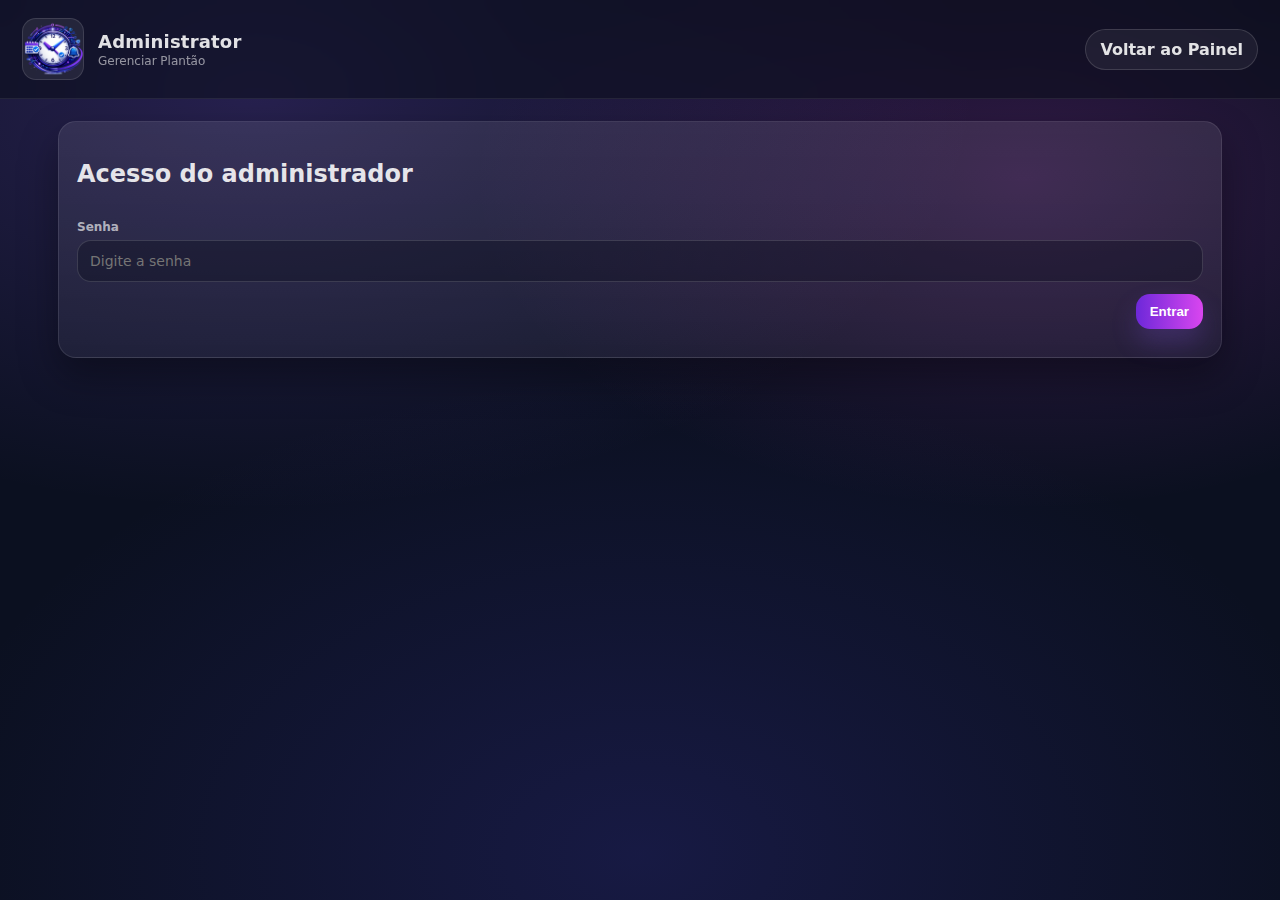
<file: admin.html>
<!doctype html>
<html lang="pt-br">
  <head>
    <meta charset="utf-8" />
    <meta name="viewport" content="width=device-width,initial-scale=1" />
    <title>Administrador</title>
    <link rel="stylesheet" href="css/styles.css" />
  </head>

  <body>
    <header class="topbar">
      <div class="brand">
        <img class="logo" src="assets/iconePlantao.png" alt="Logo" />
        <div>
          <h1>Administrator</h1>
          <p class="subtitle">Gerenciar Plantão</p>
        </div>
      </div>

      <a class="chip" href="index.html">Voltar ao Painel</a>
    </header>

    <main class="container">
      <!-- LOGIN -->
      <section id="loginCard" class="card">
        <div class="card-head">
          <h2>Acesso do administrador</h2>
        </div>

        <div class="grid">
          <label class="field" style="grid-column: 1 / -1">
            <span>Senha</span>
            <input id="password" type="password" placeholder="Digite a senha" />
          </label>
        </div>

        <div class="row end" style="margin-top: 12px">
          <button id="loginBtn" class="btn" type="button">Entrar</button>
        </div>

        <div id="saveStatus" class="muted small" style="margin-top: 10px"></div>
      </section>

      <!-- ADMIN -->
      <section id="adminCard" class="card hidden print-scope">
        <div class="card-head">
          <h2>Planejamento Mensal</h2>
          <div class="row">
            <button id="printBtn" class="btn btn-secondary" type="button">
              Imprimir
            </button>

            <button id="exportBtn" class="btn btn-secondary" type="button">
              Exportar JSON
            </button>

            <label class="btn btn-secondary" style="cursor: pointer">
              Importar JSON
              <input
                id="importFile"
                type="file"
                accept="application/json"
                style="display: none"
              />
            </label>

            <button id="resetBtn" class="btn btn-danger" type="button">
              Reset
            </button>
          </div>
        </div>

        <div class="row row-bottom" style="gap: 14px">
          <label class="field" style="min-width: 180px">
            <span>Mês</span>
            <select id="monthSelect" class="select">
              <option value="1">Janeiro</option>
              <option value="2">Fevereiro</option>
              <option value="3">Março</option>
              <option value="4">Abril</option>
              <option value="5">Maio</option>
              <option value="6">Junho</option>
              <option value="7">Julho</option>
              <option value="8">Agosto</option>
              <option value="9">Setembro</option>
              <option value="10">Outubro</option>
              <option value="11">Novembro</option>
              <option value="12">Dezembro</option>
            </select>
          </label>

          <label class="field" style="min-width: 160px">
            <span>Ano</span>
            <input
              id="yearInput"
              class="inline-input"
              type="number"
              min="2000"
              max="2100"
              value="2026"
            />
          </label>

          <button id="applyMonthBtn" class="btn btn-secondary" type="button">
            Aplicar
          </button>

          <div style="flex: 1"></div>

          <button id="clearGridBtn" class="btn btn-secondary" type="button">
            Limpar Escala
          </button>
        </div>

        <hr class="sep" />

        <div class="row" style="justify-content: space-between">
          <button id="openAddColabBtn" class="btn" type="button">
            + Adicionar colaborador
          </button>

          <div class="muted small" style="text-align: right; line-height: 1.25">
            <strong>Montar escala:</strong> clique na célula para
            marcar/desmarcar X.<br />
            <strong>Definir horário:</strong> dê
            <strong>duplo clique</strong> no X para editar (Início/Fim) ou
            remover.
          </div>
        </div>

        <div class="calendar-grid" style="margin-top: 12px">
          <div id="calendarGrid"></div>
        </div>

        <div class="row end" style="margin-top: 14px">
          <button id="saveBtn" class="btn" type="button">Salvar</button>
        </div>

        <div id="adminInfo" class="muted small" style="margin-top: 10px"></div>
      </section>
    </main>

    <!-- MODAL: COLABORADOR -->
    <dialog id="colabDialog" class="dialog">
      <form id="colabForm" method="dialog">
        <div class="dialog-body">
          <h3 id="colabDialogTitle">Adicionar colaborador</h3>

          <input id="colabId" type="hidden" />

          <div class="grid">
            <label class="field" style="grid-column: 1 / -1">
              <span>Nome</span>
              <input id="colabNome" type="text" autocomplete="off" />
            </label>

            <label class="field">
              <span>WhatsApp</span>
              <input
                id="colabWhats"
                type="text"
                placeholder="Ex.: (61) 99999-4211"
              />
            </label>

            <label class="field">
              <span>Telefone</span>
              <input id="colabTel" type="text" />
            </label>

            <label class="field" style="grid-column: 1 / -1">
              <span>E-mail</span>
              <input
                id="colabEmail"
                type="email"
                placeholder="Ex.: nome@disdal.com.br"
              />
            </label>

            <label class="field" style="grid-column: 1 / -1">
              <span>Observações (opcional)</span>
              <textarea
                id="colabObs"
                rows="4"
                placeholder="Ex.: Plantão noite / Preferência domingos"
              ></textarea>
            </label>
          </div>

          <div class="dialog-actions">
            <button id="cancelColabBtn" class="btn btn-secondary" type="button">
              Cancelar
            </button>
            <button class="btn" type="submit">Salvar colaborador</button>
          </div>
        </div>
      </form>
    </dialog>

    <!-- MODAL: HORÁRIO POR DIA (ÚNICO - sem duplicar IDs) -->
    <dialog id="timeDialog" class="dialog">
      <div class="dialog-body">
        <h3 id="timeDialogTitle">Definir horário</h3>

        <p class="muted small" style="margin-top: 6px">
          Colaborador: <strong id="timeColabName">—</strong> • Dia:
          <strong id="timeDayLabel">—</strong>
        </p>

        <!-- hidden: quem e qual dia -->
        <input id="timeDay" type="hidden" />
        <input id="timeColabId" type="hidden" />

        <div class="grid" style="margin-top: 12px">
          <label class="field">
            <span>Horário de Início</span>
            <input id="timeInicio" type="time" />
          </label>

          <label class="field">
            <span>Horário de Fim</span>
            <input id="timeFim" type="time" />
          </label>
        </div>

        <div class="dialog-actions">
          <button id="timeCancelBtn" class="btn btn-secondary" type="button">
            Cancelar
          </button>

          <button
            id="timeRemoveTimeBtn"
            class="btn btn-secondary"
            type="button"
            title="Remove apenas o horário, mantém o X"
          >
            Remover horário
          </button>

          <button
            id="timeRemoveMarkBtn"
            class="btn btn-danger"
            type="button"
            title="Remove o X e também o horário"
          >
            Remover marcação
          </button>

          <button id="timeSaveBtn" class="btn" type="button">
            Salvar horário
          </button>
        </div>
      </div>
    </dialog>

    <script>
      window.__PLANTAO_API_BASE__ = "";
    </script>

    <script type="module" src="js/admin.js"></script>
  </body>
</html>
</file>
<file: css/styles.css>
:root {
  /* ===== NOVA PALETA (ROXO MODERNO) ===== */
  --brand-purple: #6d28d9;
  --brand-violet: #8b5cf6;
  --brand-fuchsia: #d946ef;
  --brand-indigo: #4f46e5;

  /* Compatibilidade com nomes antigos do seu CSS */
  --teal: var(--brand-purple);
  --teal-dark: var(--brand-violet);
  --lime: var(--brand-fuchsia);
  --yellow: #fbbf24;

  /* Neutros (mais sofisticado) */
  --gray-900: #0f172a;
  --gray-800: #1e293b;
  --gray-700: #334155;
  --gray-500: #64748b;

  --border: rgba(148, 163, 184, 0.35);
  --bg: #0b1020; /* fundo escuro elegante */
  --card: rgba(255, 255, 255, 0.06);

  --shadow: 0 18px 38px rgba(0, 0, 0, 0.35);
  --radius: 18px;
  --max: 980px;
  --font:
    ui-sans-serif, system-ui, -apple-system, Segoe UI, Roboto, Arial,
    "Noto Sans", "Helvetica Neue", sans-serif;

  /* Estados */
  --success: #22c55e;
  --success-bg: rgba(34, 197, 94, 0.18);

  --danger: #ef4444;
  --danger-bg: rgba(239, 68, 68, 0.18);

  --offline: #94a3b8;
  --offline-bg: rgba(148, 163, 184, 0.16);

  /* Extras */
  --glass: rgba(255, 255, 255, 0.08);
  --glass-strong: rgba(255, 255, 255, 0.12);
  --ring: rgba(139, 92, 246, 0.45);
}

* {
  box-sizing: border-box;
}
html,
body {
  height: 100%;
}

body {
  margin: 0;
  font-family: var(--font);
  color: rgba(255, 255, 255, 0.88);
  background:
    radial-gradient(
      1200px 700px at 20% 10%,
      rgba(139, 92, 246, 0.22),
      transparent 60%
    ),
    radial-gradient(
      1000px 600px at 80% 20%,
      rgba(217, 70, 239, 0.18),
      transparent 55%
    ),
    radial-gradient(
      1200px 800px at 50% 95%,
      rgba(79, 70, 229, 0.18),
      transparent 60%
    ),
    var(--bg);
  position: relative;
}

/* ===== Topbar ===== */
.topbar {
  display: flex;
  align-items: center;
  justify-content: space-between;
  padding: 18px 22px;
  border-bottom: 1px solid rgba(255, 255, 255, 0.08);
  background: rgba(10, 12, 26, 0.55);
  backdrop-filter: blur(14px);
  -webkit-backdrop-filter: blur(14px);
  position: sticky;
  top: 0;
  z-index: 10;
}

.brand {
  display: flex;
  gap: 14px;
  align-items: center;
}

.logo {
  width: 62px;
  height: 62px;
  border-radius: 14px;
  object-fit: cover;
  border: 1px solid rgba(255, 255, 255, 0.12);
  background: rgba(255, 255, 255, 0.08);
}

h1 {
  margin: 0;
  font-size: 18px;
  letter-spacing: 0.2px;
}
.subtitle {
  margin: 2px 0 0;
  color: rgba(255, 255, 255, 0.55);
  font-size: 12px;
}

.container {
  max-width: 1200px;
  margin: 22px auto;
  padding: 0 18px 40px;
  display: grid;
  gap: 16px;
}

.card {
  background: linear-gradient(
    180deg,
    rgba(255, 255, 255, 0.09),
    rgba(255, 255, 255, 0.05)
  );
  border: 1px solid rgba(255, 255, 255, 0.1);
  border-radius: var(--radius);
  box-shadow: var(--shadow);
  padding: 18px;
}

.card-head {
  display: flex;
  align-items: center;
  justify-content: space-between;
  gap: 12px;
  margin-bottom: 10px;
}

.row {
  display: flex;
  gap: 10px;
  flex-wrap: wrap;
  align-items: center;
}
.row.end {
  justify-content: flex-end;
}
.row-bottom {
  align-items: flex-end;
}

.muted {
  color: rgba(255, 255, 255, 0.55);
  margin-top: 10px;
}
.small {
  font-size: 12px;
}

/* ===== Botões ===== */
.btn {
  border: 0;
  padding: 10px 14px;
  border-radius: 14px;
  background: linear-gradient(90deg, var(--brand-purple), var(--brand-fuchsia));
  color: #fff;
  font-weight: 900;
  cursor: pointer;
  box-shadow: 0 14px 26px rgba(139, 92, 246, 0.22);
}
.btn:hover {
  filter: brightness(1.04);
}
.btn:active {
  transform: translateY(1px);
}

.btn-secondary {
  background: rgba(255, 255, 255, 0.08);
  border: 1px solid rgba(255, 255, 255, 0.12);
  box-shadow: none;
  color: rgba(255, 255, 255, 0.88);
}

.btn-danger {
  background: rgba(239, 68, 68, 0.12);
  border: 1px solid rgba(239, 68, 68, 0.35);
  color: #ffd7d7;
  box-shadow: none;
}

.chip {
  text-decoration: none;
  font-weight: 900;
  padding: 10px 14px;
  border-radius: 999px;
  border: 1px solid rgba(255, 255, 255, 0.14);
  color: rgba(255, 255, 255, 0.88);
  background: rgba(255, 255, 255, 0.06);
}

.grid {
  display: grid;
  gap: 12px;
  grid-template-columns: 1fr;
  margin-top: 12px;
}
@media (min-width: 740px) {
  .grid {
    grid-template-columns: 1fr 1fr;
  }
}

.field {
  display: grid;
  gap: 6px;
}
.field span {
  font-size: 12px;
  color: rgba(255, 255, 255, 0.65);
  font-weight: 800;
}
.field input,
.field textarea,
.select {
  padding: 12px 12px;
  border-radius: 14px;
  border: 1px solid rgba(255, 255, 255, 0.14);
  outline: none;
  font-size: 14px;
  background: rgba(10, 12, 26, 0.35);
  color: rgba(255, 255, 255, 0.9);
  font-family: var(--font);
}
.field textarea {
  resize: vertical;
}
.field input:focus,
.field textarea:focus,
.select:focus {
  border-color: var(--ring);
  box-shadow: 0 0 0 4px rgba(139, 92, 246, 0.18);
}

.inline-input {
  padding: 12px 12px;
  border-radius: 14px;
  border: 1px solid rgba(255, 255, 255, 0.14);
  outline: none;
  font-size: 14px;
  background: rgba(10, 12, 26, 0.35);
  color: rgba(255, 255, 255, 0.9);
  min-width: 140px;
}

.sep {
  border: 0;
  border-top: 1px solid rgba(255, 255, 255, 0.1);
  margin: 16px 0;
}

.footer {
  text-align: center;
  padding: 22px 10px;
  color: rgba(255, 255, 255, 0.55);
}

.hidden {
  display: none !important;
}

/* =========================
   Admin: Planejamento Mensal (tabela)
   ========================= */
.calendar-grid {
  overflow-x: auto;
  border: 1px solid rgba(255, 255, 255, 0.12);
  border-radius: 14px;
  background: rgba(255, 255, 255, 0.04);
  padding: 10px;
}

.calendar-grid table {
  border-collapse: collapse;
  width: 100%;
  min-width: 980px;
  text-align: center;
  font-size: 13px;
  color: rgba(255, 255, 255, 0.86);
}

.calendar-grid th,
.calendar-grid td {
  border: 1px solid rgba(255, 255, 255, 0.1);
  padding: 6px 8px;
  user-select: none;
}

.calendar-grid thead th {
  position: sticky;
  top: 0;
  background: rgba(139, 92, 246, 0.16);
  backdrop-filter: blur(10px);
  z-index: 3;
}

.calendar-grid thead .weekday {
  font-weight: 900;
  color: rgba(255, 255, 255, 0.85);
  background: rgba(217, 70, 239, 0.12);
}

.calendar-grid thead .weekday-head {
  background: rgba(217, 70, 239, 0.12);
}

.calendar-grid tbody th {
  text-align: left;
  background: rgba(79, 70, 229, 0.14);
  font-weight: 900;
  position: sticky;
  left: 0;
  z-index: 2;
  min-width: 260px;
}

.calendar-grid td {
  cursor: pointer;
  vertical-align: middle;
  text-align: center;
  line-height: 1;
}

.calendar-grid td.active {
  background: linear-gradient(
    180deg,
    rgba(139, 92, 246, 0.95),
    rgba(217, 70, 239, 0.85)
  );
  color: #fff;
  font-weight: 900;
}

/* Colaborador (nome + botões) */
.colab-cell {
  display: flex;
  align-items: flex-start;
  justify-content: space-between;
  gap: 10px;
}
.colab-left {
  display: flex;
  flex-direction: column;
  gap: 4px;
  min-width: 0;
}
.colab-name {
  overflow: hidden;
  text-overflow: ellipsis;
  white-space: nowrap;
}
.colab-actions {
  display: flex;
  gap: 6px;
  flex-shrink: 0;
}

.mini-btn {
  border: 1px solid rgba(255, 255, 255, 0.14);
  background: rgba(255, 255, 255, 0.06);
  border-radius: 10px;
  padding: 6px 8px;
  cursor: pointer;
  font-weight: 900;
  color: rgba(255, 255, 255, 0.85);
}
.mini-btn:hover {
  border-color: rgba(217, 70, 239, 0.6);
}
.mini-btn.danger {
  border-color: rgba(239, 68, 68, 0.28);
}
.mini-btn.danger:hover {
  border-color: rgba(239, 68, 68, 0.55);
}

/* Dialog */
.dialog {
  border: 1px solid rgba(255, 255, 255, 0.14);
  border-radius: 18px;
  padding: 0;
  width: min(720px, 92vw);
  box-shadow: var(--shadow);
  background: rgba(10, 12, 26, 0.85);
  color: rgba(255, 255, 255, 0.9);
  backdrop-filter: blur(16px);
}
.dialog::backdrop {
  background: rgba(0, 0, 0, 0.55);
}
.dialog-body {
  padding: 16px 16px 14px;
}
.dialog-body h3 {
  margin: 0 0 10px;
  font-size: 18px;
}
.dialog-actions {
  display: flex;
  gap: 10px;
  justify-content: flex-end;
  margin-top: 12px;
}

/* =========================
   Painel do usuário
   ========================= */
.user-hero {
  border: 1px solid rgba(139, 92, 246, 0.25);
  box-shadow: 0 18px 44px rgba(0, 0, 0, 0.42);
  position: relative;
  overflow: hidden;
  background: linear-gradient(
    180deg,
    rgba(255, 255, 255, 0.08),
    rgba(255, 255, 255, 0.04)
  ) !important;
}

/* marca d'água suave */
.user-hero::before {
  content: "";
  position: absolute;
  inset: 0;
  background:
    radial-gradient(
      520px 320px at 30% 20%,
      rgba(139, 92, 246, 0.24),
      transparent 60%
    ),
    radial-gradient(
      520px 320px at 70% 30%,
      rgba(217, 70, 239, 0.18),
      transparent 60%
    );
  opacity: 0.85;
  pointer-events: none;
}

.user-hero > * {
  position: relative;
  z-index: 1;
}

.hero-body {
  display: grid;
  gap: 14px;
  margin-top: 10px;
}

.names {
  display: flex;
  flex-wrap: wrap;
  gap: 10px;
}

.name-chip {
  display: flex;
  align-items: center;
  gap: 10px;
  padding: 10px 12px;
  border-radius: 999px;
  border: 1px solid rgba(255, 255, 255, 0.14);
  background: rgba(255, 255, 255, 0.06);
  box-shadow: 0 14px 24px rgba(0, 0, 0, 0.25);
}
.name-chip.empty {
  opacity: 0.7;
  box-shadow: none;
}

.avatar {
  width: 34px;
  height: 34px;
  border-radius: 999px;
  display: grid;
  place-items: center;
  font-weight: 900;
  color: rgba(255, 255, 255, 0.92);
  background: linear-gradient(
    90deg,
    rgba(139, 92, 246, 0.55),
    rgba(217, 70, 239, 0.45)
  );
  border: 1px solid rgba(255, 255, 255, 0.14);
}
.avatar.lg {
  width: 44px;
  height: 44px;
  font-size: 16px;
}

.chip-text {
  font-weight: 900;
  letter-spacing: 0.2px;
}

.hero-meta {
  display: grid;
  gap: 8px;
  padding: 12px;
  border: 1px solid rgba(255, 255, 255, 0.1);
  border-radius: 14px;
  background: rgba(255, 255, 255, 0.04);
}

.hero-meta-row {
  display: flex;
  justify-content: space-between;
  gap: 10px;
  align-items: center;
}

.meta-label {
  font-size: 12px;
  font-weight: 900;
  color: rgba(255, 255, 255, 0.55);
}
.meta-value {
  font-size: 13px;
  font-weight: 400;
  color: rgba(255, 255, 255, 0.88);
}

/* Cards de contatos */
.contacts-grid {
  display: grid;
  gap: 12px;
  grid-template-columns: 1fr;
}
@media (min-width: 860px) {
  .contacts-grid {
    grid-template-columns: 1fr 1fr;
  }
}

.person-card {
  border: 1px solid rgba(255, 255, 255, 0.1);
  border-radius: 16px;
  background: rgba(255, 255, 255, 0.04);
  box-shadow: 0 14px 26px rgba(0, 0, 0, 0.26);
  overflow: hidden;
}

.person-head {
  padding: 12px 12px 10px;
  border-bottom: 1px solid rgba(255, 255, 255, 0.08);
  background: linear-gradient(
    90deg,
    rgba(139, 92, 246, 0.16),
    rgba(217, 70, 239, 0.1)
  );
}

.person-title {
  display: flex;
  gap: 12px;
  align-items: center;
}

.person-name {
  font-size: 16px;
  font-weight: 900;
}
.person-sub {
  font-size: 12px;
  color: rgba(255, 255, 255, 0.55);
  font-weight: 800;
  margin-top: 2px;
}

.person-body {
  padding: 12px;
  display: grid;
  gap: 10px;
}

.kv {
  display: flex;
  align-items: center;
  justify-content: space-between;
  gap: 12px;
  padding: 10px 10px;
  border: 1px solid rgba(255, 255, 255, 0.1);
  border-radius: 14px;
  background: rgba(10, 12, 26, 0.25);
}

.kv-left {
  min-width: 0;
  display: grid;
  gap: 4px;
}

.kv-k {
  font-size: 12px;
  font-weight: 600;
  color: rgba(255, 255, 255, 0.88);
  display: flex;
  align-items: center;
  gap: 8px;
}

.kv-v {
  font-size: 13px;
  color: rgba(255, 255, 255, 0.72);
  font-weight: 400;
  word-break: break-word;
}

.ico {
  width: 18px;
  text-align: center;
}

.pill {
  text-decoration: none;
  font-weight: 900;
  padding: 9px 12px;
  border-radius: 999px;
  border: 1px solid rgba(139, 92, 246, 0.35);
  background: rgba(139, 92, 246, 0.14);
  color: rgba(255, 255, 255, 0.9);
  white-space: nowrap;
}
.pill:hover {
  background: rgba(217, 70, 239, 0.16);
  border-color: rgba(217, 70, 239, 0.55);
}
.pill.ghost {
  border-color: transparent;
  background: transparent;
}

/* Estado vazio */
.empty-state {
  border: 1px dashed rgba(139, 92, 246, 0.55);
  background: rgba(139, 92, 246, 0.12);
  border-radius: 16px;
  padding: 14px;
}
.empty-title {
  font-weight: 900;
  margin-bottom: 4px;
}
.empty-sub {
  color: rgba(255, 255, 255, 0.62);
  font-weight: 800;
  font-size: 13px;
}

.notice {
  border: 1px dashed rgba(217, 70, 239, 0.5);
  background: rgba(255, 255, 255, 0.04) !important;
  border-radius: 16px;
  padding: 12px 14px;
}

.notice-title {
  font-size: 12px;
  font-weight: 900;
  color: rgba(255, 255, 255, 0.9);
  margin-bottom: 4px;
  text-transform: uppercase;
  letter-spacing: 0.4px;
}

.notice-text {
  font-size: 13px;
  color: rgba(255, 255, 255, 0.74);
  line-height: 1.35;
}

.support-bar {
  display: flex;
  align-items: center;
  justify-content: space-between;
  gap: 12px;
  padding: 10px 12px;
  border: 1px solid rgba(255, 255, 255, 0.1);
  border-radius: 14px;
  background: rgba(255, 255, 255, 0.04);
}

.support-text {
  font-size: 16px;
  color: rgba(255, 255, 255, 0.76);
  line-height: 1.2;
}

.support-text strong {
  color: rgba(255, 255, 255, 0.92);
}

@media (max-width: 520px) {
  .support-bar {
    flex-direction: column;
    align-items: flex-start;
  }
}

.help-box {
  border: 1px solid rgba(255, 255, 255, 0.1);
  border-radius: 16px;
  padding: 12px 14px;
  background: rgba(255, 255, 255, 0.04);
}

.help-title {
  font-size: 13px;
  font-weight: 900;
  color: rgba(255, 255, 255, 0.92);
  margin-bottom: 8px;
}

.help-list {
  margin: 0;
  padding-left: 18px;
  display: grid;
  gap: 6px;
  color: rgba(255, 255, 255, 0.72);
  font-size: 13px;
}

.help-list li {
  line-height: 1.25;
}

/* célula marcada com horário do dia */
.calendar-grid td.has-time {
  position: relative;
}
.calendar-grid td.has-time::after {
  content: "";
  position: absolute;
  top: 4px;
  right: 4px;
  width: 6px;
  height: 6px;
  border-radius: 999px;
  background: rgba(251, 191, 36, 0.95);
  box-shadow: 0 0 0 2px rgba(0, 0, 0, 0.25);
}

/* ===== Fix: centralizar o painel do ADMIN ===== */
#print-scope,
.print-scope,
#adminCard {
  margin-left: auto !important;
  margin-right: auto !important;
}

@media (min-width: 1024px) {
  #adminCard.card {
    width: 100%;
  }
}

/* ===== Status Online/Offline ===== */
.presence-wrap {
  display: flex;
  align-items: center;
  justify-content: flex-end;
}

.presence-badge {
  display: inline-flex;
  align-items: center;
  gap: 8px;
  padding: 6px 10px;
  border-radius: 999px;
  font-size: 12px;
  font-weight: 800;
  border: 1px solid rgba(255, 255, 255, 0.12);
  background: rgba(255, 255, 255, 0.06);
  user-select: none;
  white-space: nowrap;

  /* atenção */
  animation: pulseAttention 1.25s ease-in-out infinite;
}

.presence-badge .dot {
  width: 10px;
  height: 10px;
  border-radius: 999px;
}

.presence-badge.online {
  background: var(--success-bg);
  color: rgba(255, 255, 255, 0.92);
}
.presence-badge.online .dot {
  background: var(--success);
}

.presence-badge.offline {
  background: var(--offline-bg);
  color: rgba(255, 255, 255, 0.74);
}
.presence-badge.offline .dot {
  background: var(--offline);
}

@keyframes pulseAttention {
  0% {
    transform: scale(1);
    box-shadow: 0 0 0 rgba(139, 92, 246, 0);
  }
  50% {
    transform: scale(1);
    box-shadow: 0 0 0 12px rgba(139, 92, 246, 0.14);
  }
  100% {
    transform: scale(1);
    box-shadow: 0 0 0 rgba(139, 92, 246, 0);
  }
}

/* ===== PRINT ===== */
@media print {
  @page {
    size: A4 landscape;
    margin: 10mm;
  }

  html,
  body {
    background: #fff !important;
    color: #111 !important;
    -webkit-print-color-adjust: exact;
    print-color-adjust: exact;
  }

  dialog,
  .dialog {
    display: none !important;
  }

  .container,
  .card,
  .calendar-grid,
  #calendarGrid {
    overflow: visible !important;
  }

  .container {
    max-width: none !important;
    width: 100% !important;
    padding: 0 !important;
  }

  .print-scope {
    box-shadow: none !important;
  }

  .calendar-grid table {
    width: 100% !important;
    border-collapse: collapse !important;
    page-break-inside: avoid !important;
    break-inside: avoid !important;
    color: #111 !important;
  }

  .calendar-grid thead {
    display: table-header-group;
  }
  .calendar-grid tr {
    page-break-inside: avoid !important;
    break-inside: avoid !important;
  }

  .calendar-grid {
    transform-origin: top left;
    transform: scale(0.92);
  }

  .card-head,
  .row,
  .sep {
    page-break-inside: avoid !important;
    break-inside: avoid !important;
  }
}
</file>
